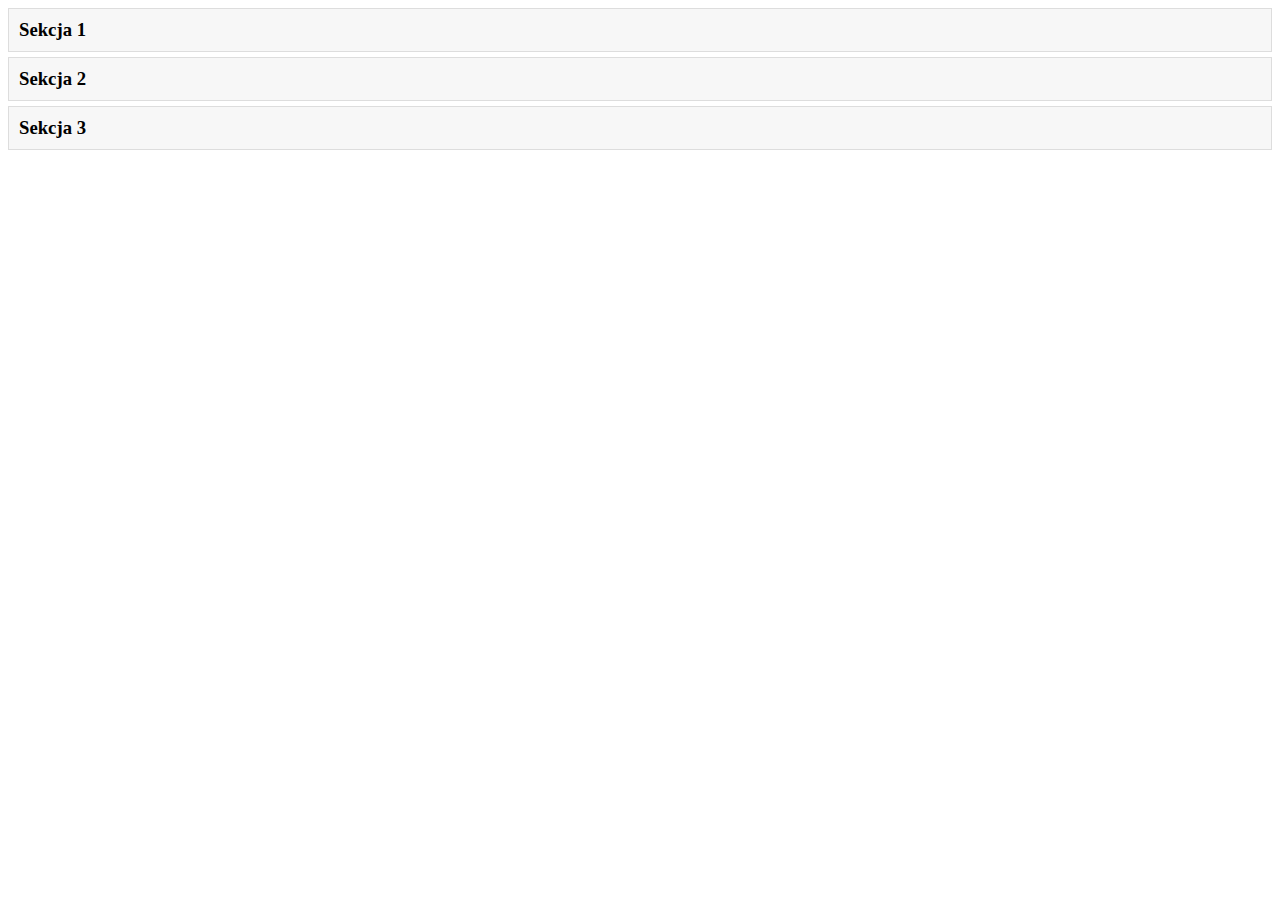
<file: DOMakordeaon_zad6.html>
<!DOCTYPE html>
<html lang="pl">
<head>
    <meta charset="UTF-8">
    <meta name="viewport" content="width=device-width, initial-scale=1.0">
    <title>Akordeon</title>
    <style>
        .akordeon .akordeon-sekcja {
            border: 1px solid #ddd;
            margin-bottom: 5px;
        }

        .akordeon .akordeon-sekcja h3 {
            padding: 10px;
            margin: 0;
            cursor: pointer;
            background-color: #f7f7f7;
        }

        .akordeon .akordeon-sekcja .akordeon-tresc {
            padding: 10px;
            display: none;
        }
    </style>
</head>
<body>

<div class="akordeon">
    <div class="akordeon-sekcja">
        <h3>Sekcja 1</h3>
        <div class="akordeon-tresc">
            <p>Lorem ipsum dolor sit amet, consectetur adipiscing elit. Donec diam odio, mattis at justo vel, placerat consectetur felis. Aenean elementum facilisis erat ac placerat. Integer iaculis erat dolor, eget gravida sem ultricies vitae. Praesent eleifend eleifend dictum. Cras suscipit eros in quam finibus ultricies. Suspendisse ornare finibus justo vitae pretium. In turpis urna, pellentesque non aliquet vitae, pretium eget augue.</p>
        </div>
    </div>
    <div class="akordeon-sekcja">
        <h3>Sekcja 2</h3>
        <div class="akordeon-tresc">
            <p>Maecenas ultrices hendrerit leo tempus accumsan. Maecenas urna ligula, consequat vel gravida a, molestie eget arcu. Morbi maximus vitae arcu id lacinia. Ut dui felis, eleifend at fringilla ac, congue et tortor. Suspendisse orci turpis, fringilla sed massa vitae, feugiat accumsan eros. Donec magna magna, imperdiet sit amet tortor id, vestibulum bibendum sapien. Aliquam justo diam, bibendum eu turpis eu, volutpat tincidunt purus.</p>
        </div>
    </div>
    <div class="akordeon-sekcja">
        <h3>Sekcja 3</h3>
        <div class="akordeon-tresc">
            <p>Morbi varius lorem facilisis, semper odio eget, viverra magna. Quisque augue metus, consequat sed rhoncus in, ullamcorper et risus. Praesent a metus nec dolor euismod lobortis eleifend id risus. In volutpat quam nisl, sit amet venenatis enim aliquet vel. Lorem ipsum dolor sit amet, consectetur adipiscing elit. Integer eu ultrices felis. Aenean in dignissim mauris, ac iaculis dui. Quisque non orci id metus semper commodo. Morbi ultricies malesuada ante, ac facilisis libero cursus id. Phasellus sit amet metus a diam tristique euismod faucibus vel nisl. Etiam nisl velit, rutrum sit amet porttitor sed, elementum ac nunc. Nulla facilisi. Quisque eu eros et diam ullamcorper molestie sit amet quis dui. Cras risus enim, blandit et magna quis, tincidunt aliquet velit.</p>
        </div>
    </div>
</div>

<script>
    document.querySelectorAll('.akordeon .akordeon-sekcja h3').forEach(naglowek => {
        naglowek.addEventListener('click', function() {
            const tresc = this.nextElementSibling;
            if (tresc.style.display === 'block') {
                tresc.style.display = 'none';
            } else {
                document.querySelectorAll('.akordeon .akordeon-tresc').forEach(innaTresc => {
                    innaTresc.style.display = 'none';
                });
                tresc.style.display = 'block';
            }
        });
    });
</script>

</body>
</html>
</file>
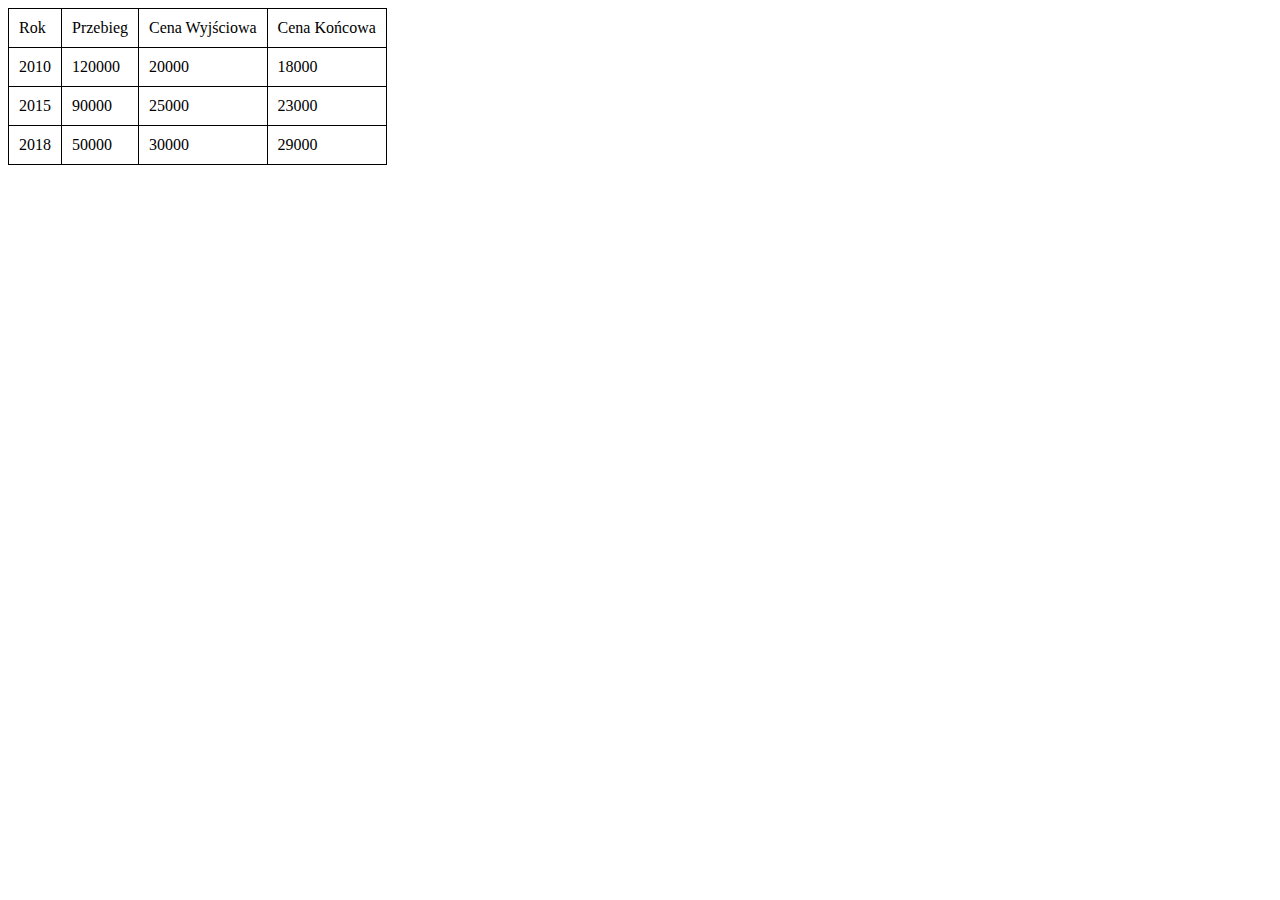
<file: DOMauta_zad3.html>
<!DOCTYPE html>
<html lang="pl">
<head>
    <meta charset="UTF-8">
    <meta name="viewport" content="width=device-width, initial-scale=1.0">
    <title>Tabela Samochodów</title>
    <style>
        table, th, td {
            border: 1px solid black;
            border-collapse: collapse;
        }
        th, td {
            padding: 10px;
            text-align: left;
        }
    </style>
</head>
<body>

    <script>
        const auta = [
            { rok: 2010, przebieg: 120000, cena_wyjsciowa: 20000, cena_koncowa: 18000 },
            { rok: 2015, przebieg: 90000, cena_wyjsciowa: 25000, cena_koncowa: 23000 },
            { rok: 2018, przebieg: 50000, cena_wyjsciowa: 30000, cena_koncowa: 29000 },
            
        ];

        function stworzTabele(auta) {
            const tabela = document.createElement('table');

            const naglowek = tabela.insertRow();
            ['Rok', 'Przebieg', 'Cena Wyjściowa', 'Cena Końcowa'].forEach(text => {
                const cell = naglowek.insertCell();
                cell.textContent = text;
            });

            auta.forEach(auto => {
                const wiersz = tabela.insertRow();
                Object.values(auto).forEach(value => {
                    const cell = wiersz.insertCell();
                    cell.textContent = value;
                });
            });

            return tabela;
        }

        document.addEventListener('DOMContentLoaded', () => {
            const tabela = stworzTabele(auta);
            document.body.appendChild(tabela);
        });
    </script>

</body>
</html>
</file>
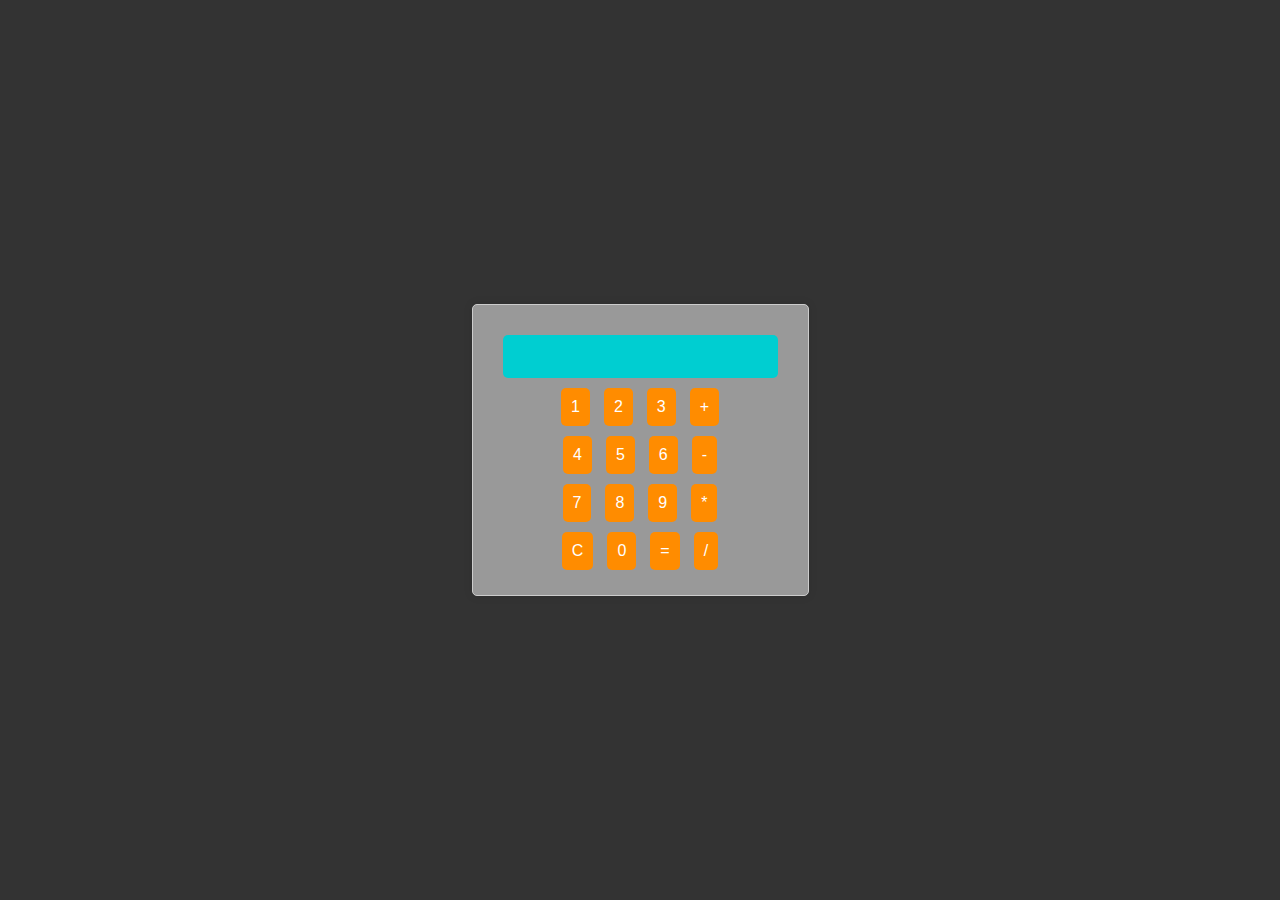
<file: DOMkalkulator.html>
<!DOCTYPE html>
<html lang="en">
<head>
  <meta charset="UTF-8">
  <meta name="viewport" content="width=device-width, initial-scale=1.0">
  <title>Prosty Kalkulator</title>
  <style>
    body {
      display: flex;
      justify-content: center;
      align-items: center;
      height: 100vh;
      margin: 0;
      background-color: #333; /* Ciemnoszare tło */
    }

    .calculator {
      text-align: center;
      padding: 20px;
      border: 1px solid #ccc;
      border-radius: 5px;
      box-shadow: 0 0 10px rgba(0, 0, 0, 0.1);
      background-color: #999; /* Jasnoszare tło obudowy kalkulatora */
    }

    input, button {
      margin: 5px;
      padding: 10px;
      font-size: 16px;
    }

    button {
      cursor: pointer;
      background-color: #ff8c00; /* Pomarańczowy kolor przycisków */
      color: white;
      border: none;
      border-radius: 5px;
    }

    button:hover {
      background-color: #ff4500; /* Ciemniejszy odcień pomarańczowego przy najechaniu myszką */
    }

    #result {
      font-size: 20px;
      margin-top: 10px;
      background-color: #00ced1; /* Seledynowy kolor tła dla okienka wynikowego */
      color: white;
      border: none;
      border-radius: 5px;
      padding: 10px;
      text-align: right;
      width: calc(100% - 20px);
      box-sizing: border-box;
    }
  </style>
</head>
<body>

<div class="calculator">
  <input type="text" id="result" readonly>
  <br>
  <button onclick="appendToResult('1')">1</button>
  <button onclick="appendToResult('2')">2</button>
  <button onclick="appendToResult('3')">3</button>
  <button onclick="setOperation('+')">+</button>
  <br>
  <button onclick="appendToResult('4')">4</button>
  <button onclick="appendToResult('5')">5</button>
  <button onclick="appendToResult('6')">6</button>
  <button onclick="setOperation('-')">-</button>
  <br>
  <button onclick="appendToResult('7')">7</button>
  <button onclick="appendToResult('8')">8</button>
  <button onclick="appendToResult('9')">9</button>
  <button onclick="setOperation('*')">*</button>
  <br>
  <button onclick="clearResult()">C</button>
  <button onclick="appendToResult('0')">0</button>
  <button onclick="calculate()">=</button>
  <button onclick="setOperation('/')">/</button>
</div>

<script>
  var currentResult = '';

  function appendToResult(value) {
    currentResult += value;
    updateResultDisplay();
  }

  function setOperation(operator) {
    currentResult += ' ' + operator + ' ';
    updateResultDisplay();
  }

  function clearResult() {
    currentResult = '';
    updateResultDisplay();
  }

  function calculate() {
    var resultElement = document.getElementById('result');
    try {
      var result = eval(currentResult);
      if (isNaN(result) || !isFinite(result)) {
        throw new Error('Błąd');
      }
      resultElement.value = result;
      currentResult = result.toString();
    } catch (error) {
      resultElement.value = 'Błąd';
      currentResult = '';
    }
  }

  function updateResultDisplay() {
    document.getElementById('result').value = currentResult;
  }
</script>

</body>
</html>
</file>
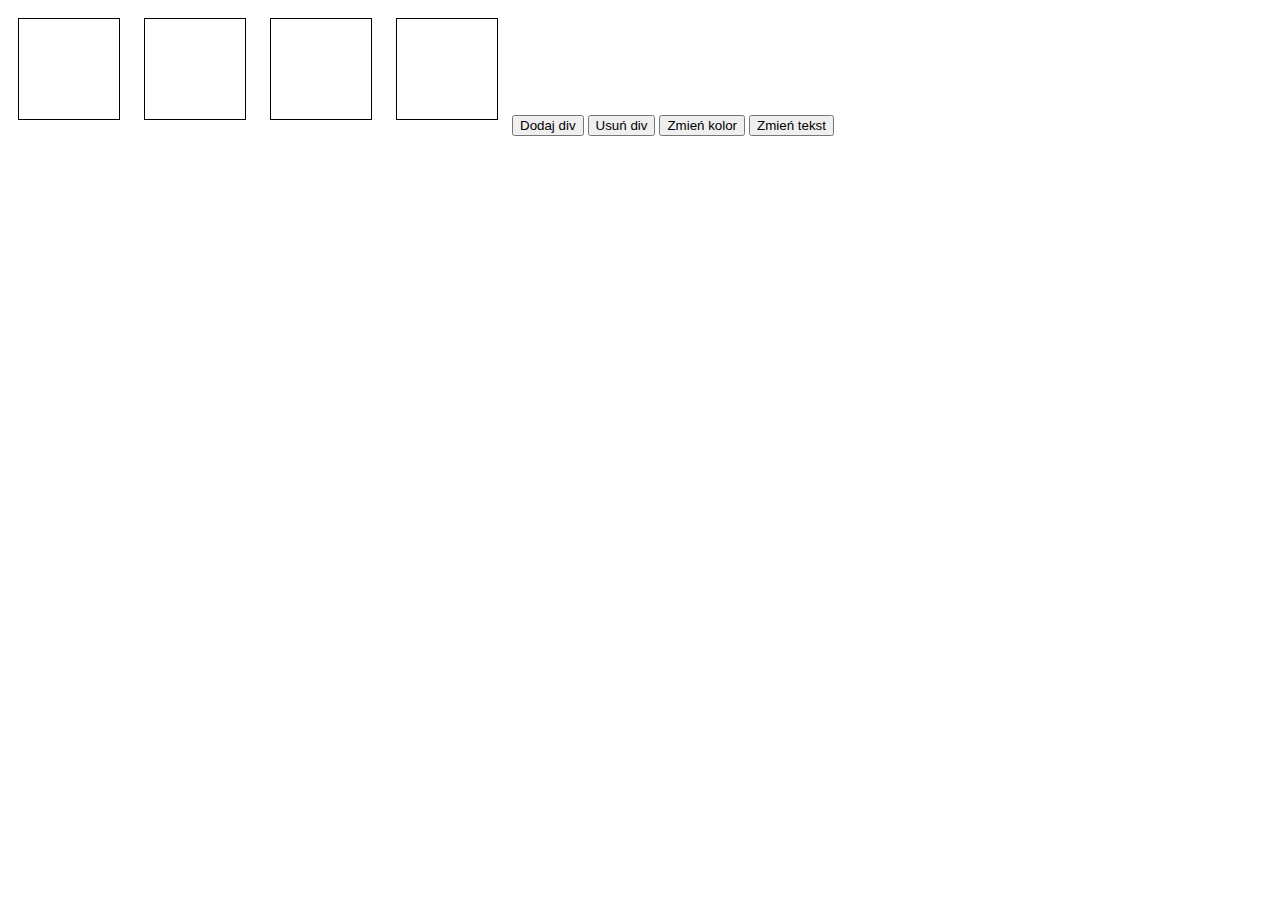
<file: DOMzad1.html>
﻿<!DOCTYPE html>
<html lang="en">
<head>
  <meta charset="UTF-8">
  <meta name="viewport" content="width=device-width, initial-scale=1.0">
  <title>Prosta modyfikacja DOM</title>
  <style>
    .my-div {
      width: 100px;
      height: 100px;
      margin: 10px;
      border: 1px solid black;
      display: inline-block;
    }
  </style>
</head>
<body>

<div class="my-div"></div>
<div class="my-div"></div>
<div class="my-div"></div>
<div class="my-div"></div>

<button onclick="addDiv()">Dodaj div</button>
<button onclick="removeDiv()">Usuń div</button>
<button onclick="changeColor()">Zmień kolor</button>
<button onclick="changeText()">Zmień tekst</button>

<script>
  function addDiv() {
    var newDiv = document.createElement('div');
    newDiv.className = 'my-div';
    document.body.appendChild(newDiv);
  }

  function removeDiv() {
    var divs = document.getElementsByClassName('my-div');
    if (divs.length > 0) {
      var removedDiv = divs[0];
      removedDiv.parentNode.removeChild(removedDiv);
    }
  }

  function changeColor() {
    var divs = document.getElementsByClassName('my-div');
    if (divs.length >= 3) {
        divs[2].style.backgroundColor = 'lightblue';
    }
}

  function changeText() {
    var divs = document.getElementsByClassName('my-div');
    for (var i = 0; i < divs.length; i++) {
      divs[i].innerText = 'nowy tekst';
    }
  }
</script>

</body>
</html>
</file>
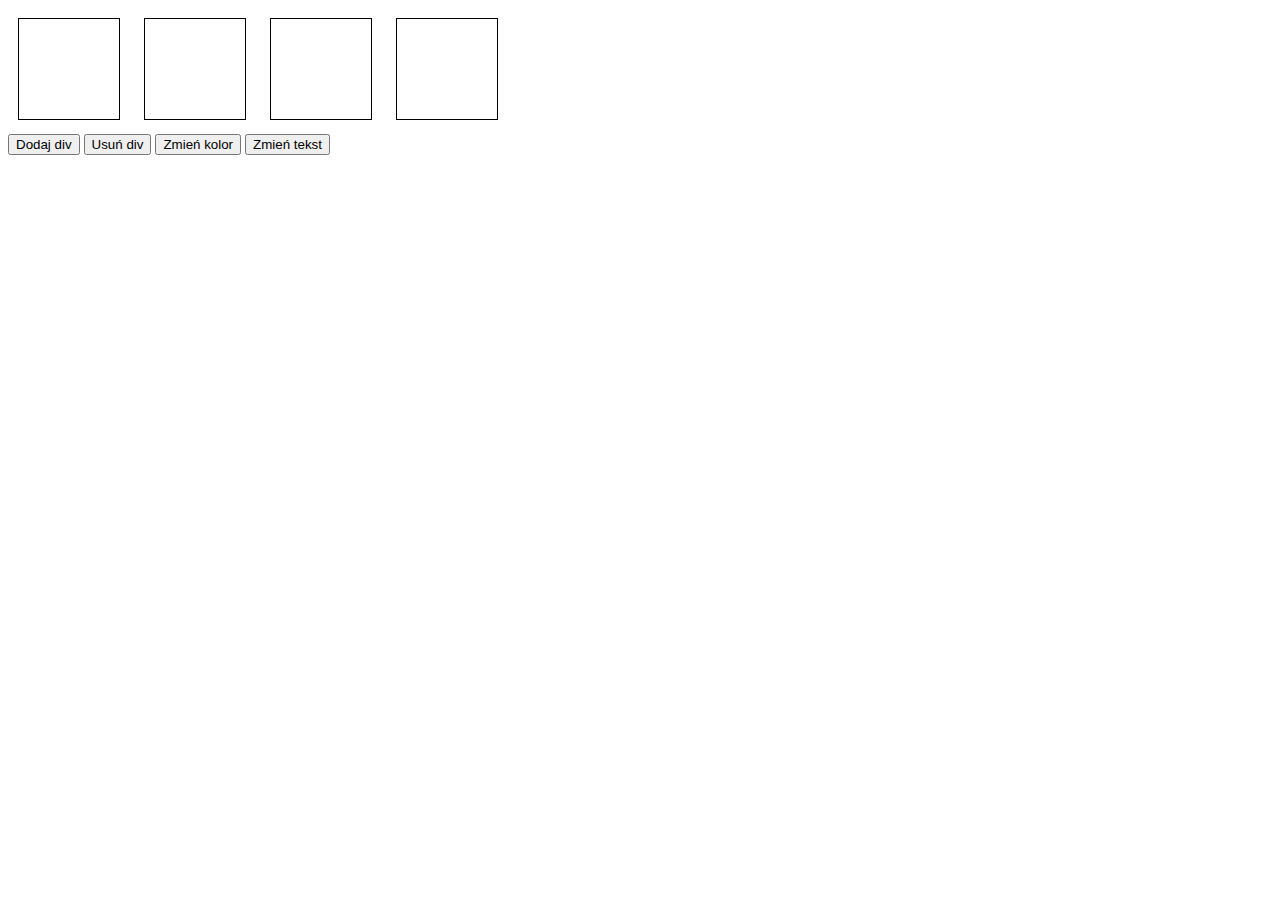
<file: DOMzad1b.html>
<!DOCTYPE html>
<html lang="en">
<head>
  <meta charset="UTF-8">
  <meta name="viewport" content="width=device-width, initial-scale=1.0">
  <title>Prosta modyfikacja DOM</title>
  <style>
    .my-div {
      width: 100px;
      height: 100px;
      margin: 10px;
      border: 1px solid black;
      display: inline-block;
    }
  </style>
</head>
<body>

<div id="container">
  <div class="my-div"></div>
  <div class="my-div"></div>
  <div class="my-div"></div>
  <div class="my-div"></div>
</div>

<button onclick="addDiv()">Dodaj div</button>
<button onclick="removeDiv()">Usuń div</button>
<button onclick="changeColor()">Zmień kolor</button>
<button onclick="changeText()">Zmień tekst</button>

<script>
  function addDiv() {
    var newDiv = document.createElement('div');
    newDiv.className = 'my-div';
    document.getElementById('container').appendChild(newDiv);
  }

  function removeDiv() {
    var divs = document.getElementsByClassName('my-div');
    if (divs.length > 0) {
      var removedDiv = divs[0];
      removedDiv.parentNode.removeChild(removedDiv);
    }
  }

  function changeColor() {
    var divs = document.getElementsByClassName('my-div');
    if (divs.length >= 3) {
      divs[2].style.backgroundColor = 'lightblue';
    }
  }

  function changeText() {
    var divs = document.getElementsByClassName('my-div');
    for (var i = 0; i < divs.length; i++) {
      divs[i].innerText = 'nowy tekst';
    }
  }
</script>

</body>
</html>
</file>
